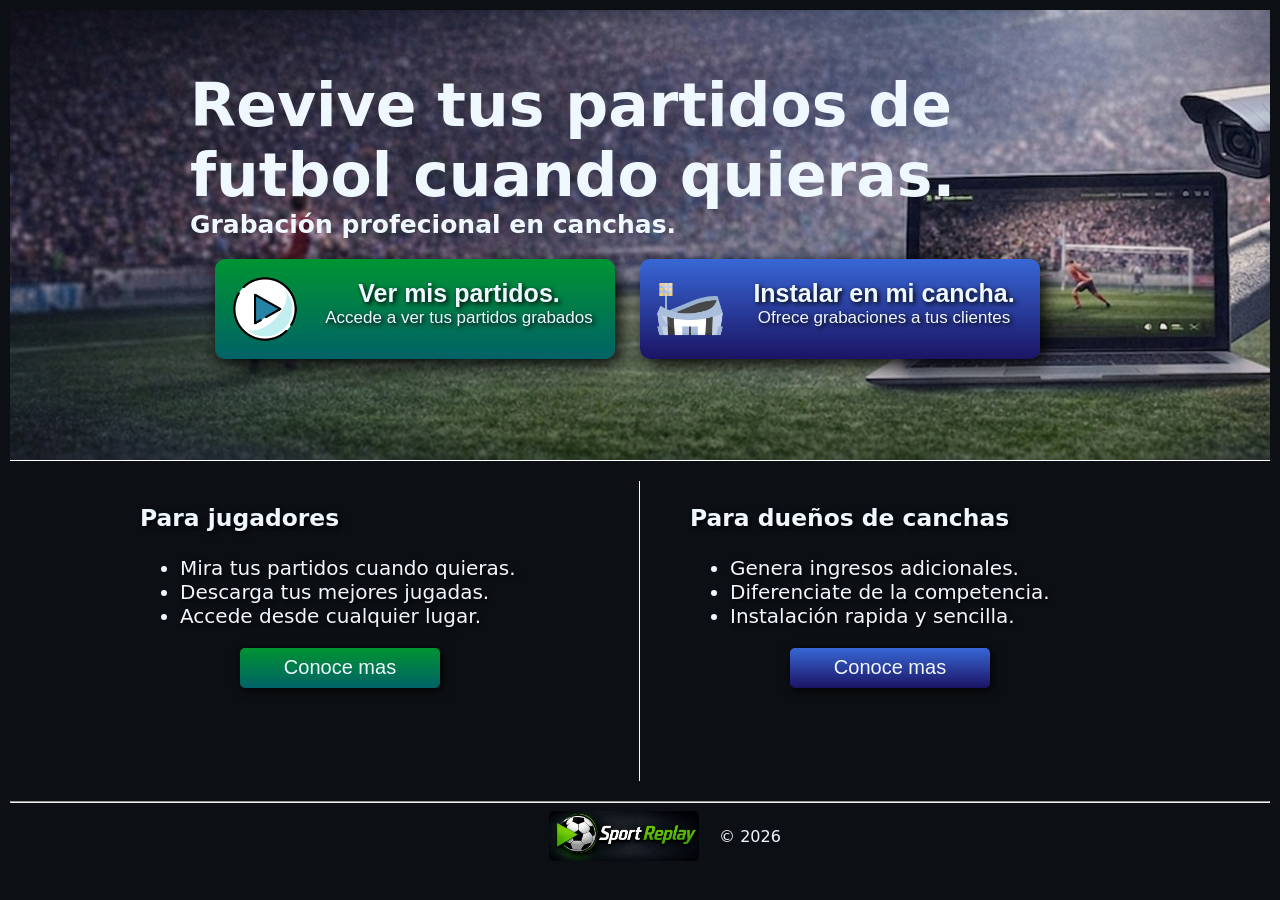
<file: index.html>
<!DOCTYPE html>
<html lang="en">
<head>
    <meta charset="UTF-8">
    <meta name="viewport" content="width=device-width, initial-scale=1.0">
    <title>sport Replay</title>
    <link rel="stylesheet" href="style/style_index.css">
</head>
<body>
    <div class="presentacion">
        <div>
            <h1>Revive tus partidos de futbol cuando quieras.</h1>
            <h3>Grabaci&oacute;n profecional en canchas.</h3>
        </div>
        <div class="botones">
            <button class="boton_1">
                <img src="img/icon/tocar.png" alt="" class="icono_boton">
                <div class="texto">
                    <p class="titulo_boton_1"><strong>Ver mis partidos.</strong></p>
                    <p class="subtitulo_boton_1">Accede a ver tus partidos grabados</p>
                </div>
            </button>
            <button class="boton_2">
                <img src="img/icon/estadio.png" alt="" class="icono_boton">
                <div class="texto">
                    <p class="titulo_boton_2"><strong>Instalar en mi cancha.</strong></p>
                    <p class="subtitulo_boton_2">Ofrece grabaciones a tus clientes</p>
                </div>
            </button>
        </div>
    </div>
    <section class="informacion">
        <section class="jugadores">
            <h1>Para jugadores</h1>
            <ul>
                <li>Mira tus partidos cuando quieras.</li>
                <li>Descarga tus mejores jugadas.</li>
                <li>Accede desde cualquier lugar.</li>
            </ul>
            <a href="pages/info_jugadores.html"><button>Conoce mas</button></a>
        </section>
        <section class="canchas">
            <h1>Para dueños de canchas</h1>
            <ul>
                <li>Genera ingresos adicionales.</li>
                <li>Diferenciate de la competencia.</li>
                <li>Instalaci&oacute;n rapida y sencilla.</li>
            </ul>
            <a href="pages/info_compradores.html"><button>Conoce mas</button></a>
        </section>
    </section>
    <hr>
    <footer>
        <img src="img/Logo.png" alt="" class="logo_pie">
        <p>&copy; 2026</p>
    </footer>
</body>
</html>
</file>
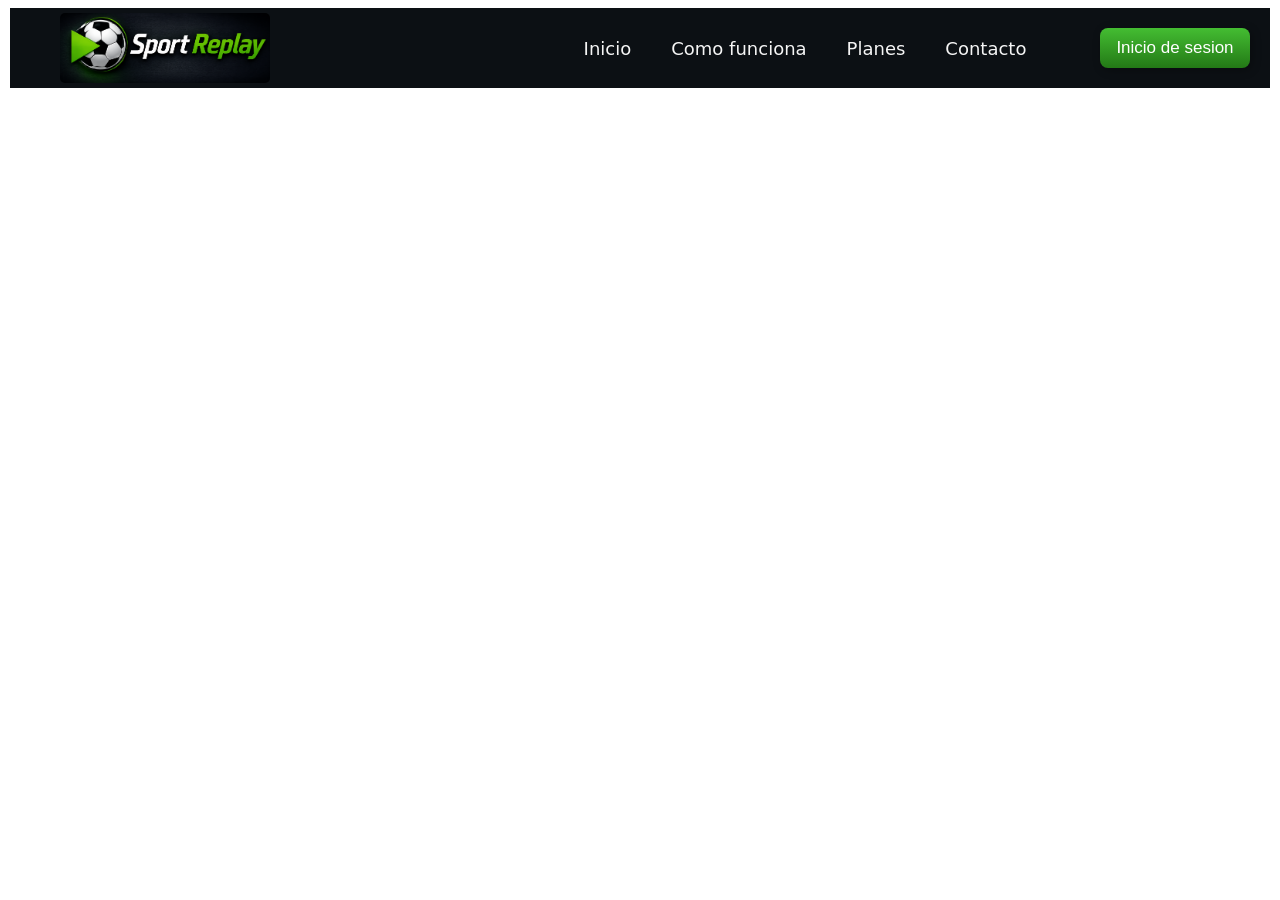
<file: includes/header.html>
<!DOCTYPE html>
<html lang="en">
<head>
    <meta charset="UTF-8">
    <meta name="viewport" content="width=device-width, initial-scale=1.0">
    <title>Futbol Replay</title>
    <link rel="stylesheet" href="../style/estyle_header.css">
</head>
<body>
    <header>
        <nav class="navegacion">
            <img src="../img/Logo.png" alt="" class="logo">
            <ul>
                <li>Inicio</li>
                <li>Como funciona</li>
                <li>Planes</li>
                <li>Contacto</li>
            </ul>
            <button>Inicio de sesion</button>
        </nav>
    </header>
    
</body>
</html>
</file>
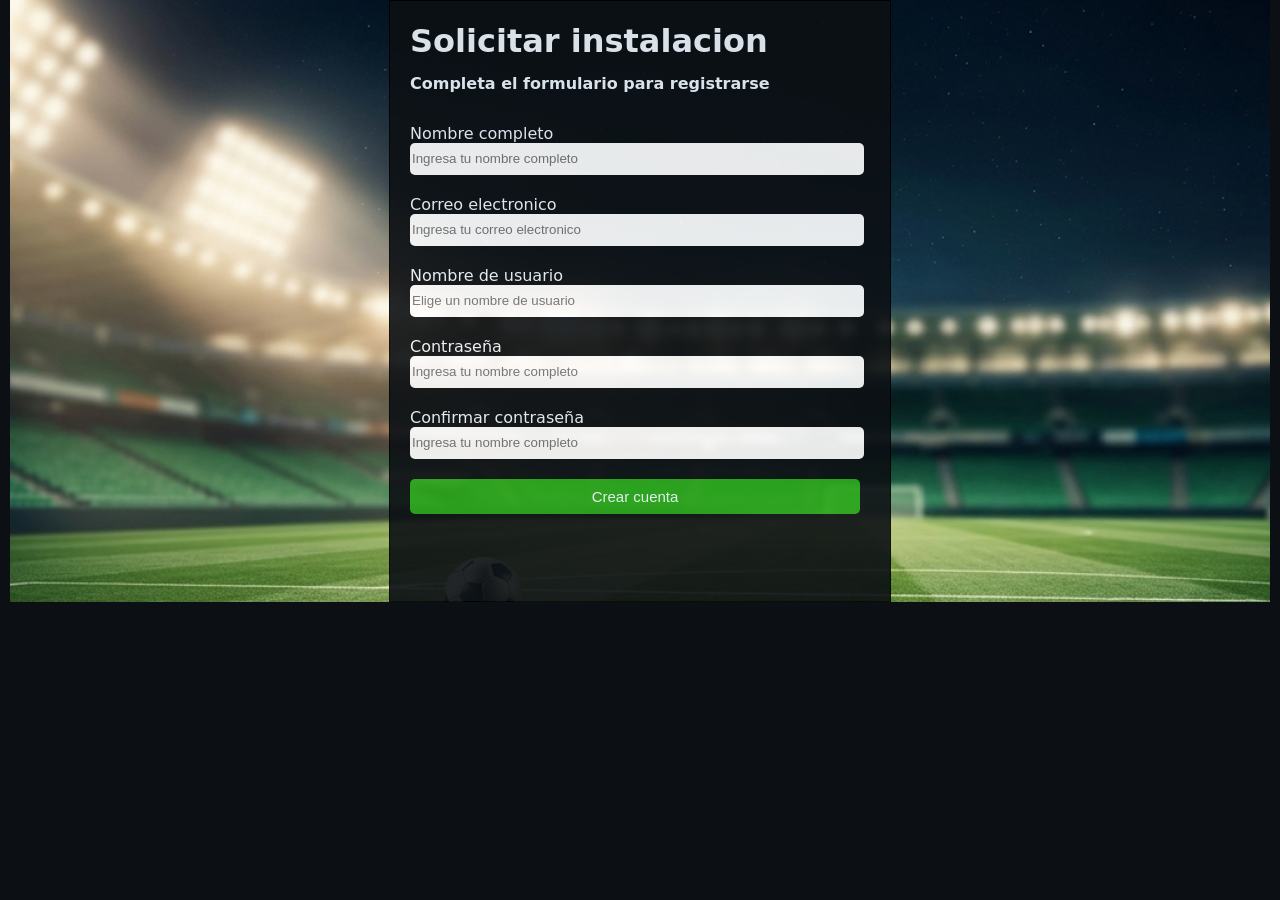
<file: pages/registro.html>
<!DOCTYPE html>
<html lang="en">
<head>
    <meta charset="UTF-8">
    <meta name="viewport" content="width=device-width, initial-scale=1.0">
    <title>Registro sport replay</title>
    <link rel="stylesheet" href="../style/style_registro.css">
</head>
<body>
    <div class="contenido">
        <form action="">
            <h1>Solicitar instalacion</h1>
            <h4>Completa el formulario para registrarse</h4>

            <label for="">Nombre completo</label><br>
            <input type="text" placeholder="Ingresa tu nombre completo"><br>

            <label for="">Correo electronico</label><br>
            <input type="text" placeholder="Ingresa tu correo electronico"><br>

            <label for="">Nombre de usuario</label><br>
            <input type="text" placeholder="Elige un nombre de usuario"><br>

            <label for="">Contraseña</label><br>
            <input type="text" placeholder="Ingresa tu nombre completo"><br>

            <label for="">Confirmar contraseña</label><br>
            <input type="text" placeholder="Ingresa tu nombre completo"><br>

            <button>Crear cuenta</button>
        </form>
    </div>
</body>
</html>
</file>
<file: style/style_index.css>
body{
    width: 1260px;
    margin: auto;
    font-family: system-ui, -apple-system, BlinkMacSystemFont, 'Segoe UI', Roboto, Oxygen, Ubuntu, Cantarell, 'Open Sans', 'Helvetica Neue', sans-serif;
    background-color: #0C1014;
}

.presentacion{
    width: 100%;
    height: 450px;
    background-image: url("../img/imagen_presentacion_1.png");
    background-size: cover;
    background-repeat: no-repeat;
    background-position: center;
    color: aliceblue;
    border-bottom: 1px solid white;
}

.presentacion h1{
    font-size: 60px;
    margin: 10px auto 0%;
    width: 900px;
    height: 200px;
    display: flex;
    flex-direction: column;
    align-items: center;
    justify-content: flex-end;
}

.presentacion h3{
    font-size: 25px;
    margin: 0% auto;
    width: 900px;
}

.presentacion .botones{
    display: grid;
    grid-template-columns: repeat(2, 1fr);
    margin: 20px auto;
    width: 850px;
}

.presentacion .botones .boton_1{
    width: 400px;
    height: 100px;
    background: linear-gradient(to bottom, #009432, #006266);
    color: aliceblue;
    border-radius: 10px;
    border: whitesmoke;
    display: grid;
    grid-template-columns: repeat(2, 1fr);
    box-shadow: 5px 5px 20px black;
}

.presentacion .botones .boton_1:hover{
    cursor: pointer;
    width: 403px;
    height: 103px;
}

.presentacion .botones .boton_2{
    width: 400px;
    height: 100px;
    background: linear-gradient(to bottom, #3867d6, #1B1464);
    color: aliceblue;
    border-radius: 10px;
    border: whitesmoke;
    display: grid;
    grid-template-columns: repeat(2, 1fr);
    box-shadow: 5px 5px 20px black;
}

.presentacion .botones .boton_2:hover{
    cursor: pointer;
    width: 403px;
    height: 103px;
}

.presentacion .botones .boton_1 .texto{
    height: 80px;
    margin: auto auto;
}

.presentacion .botones .boton_2 .texto{
    height: 80px;
    margin: auto auto;
}

.presentacion .botones .boton_1 .titulo_boton_1{
    font-size: 25px;
    margin-top: 10px;
    margin-bottom: 0%;
    grid-column: 2;
    grid-row: 1;
    width: 300px;
    text-shadow: 2px 2px 5px black;
}

.presentacion .botones .boton_1 .subtitulo_boton_1{
    font-size: 17px;
    margin-top: 0%;
    grid-column: 2;
    grid-row: 2;
    text-shadow: 2px 2px 5px black;
}

.presentacion .botones .boton_2 .titulo_boton_2{
    font-size: 25px;
    margin-top: 10px;
    margin-bottom: 0%;
    grid-column: 2;
    grid-row: 1;
    width: 300px;
    text-shadow: 2px 2px 5px black;
}

.presentacion .botones .boton_2 .subtitulo_boton_2{
    font-size: 17px;
    margin-top: 0%;
    grid-column: 2;
    grid-row: 2;
    text-shadow: 2px 2px 5px black;
}

.presentacion .botones .icono_boton{
    height: 70px;
    grid-column: 1;
    grid-row: 1/2;
    margin: auto;
}

.informacion{
    display: grid;
    grid-template-columns: 1fr 1fr;
    width: 1000px;
    height: 300px;
    margin: auto;
    color: aliceblue;
    font-size: 20px;
    text-shadow: 2px 2px 5px black;
    margin-top: 20px;
    margin-bottom: 20px;
}

.informacion .jugadores{
    border-right: 1px solid whitesmoke;
}

.informacion .canchas{
    margin-left: 50px;
}

.informacion .jugadores button{
    background: linear-gradient(to bottom, #009432, #006266);
    color: aliceblue;
    width: 200px;
    height: 40px;
    font-size: 20px;
    border-radius: 5px;
    border: none;
    margin-left: 100px;
    box-shadow: 2px 2px 10px black;
}

.informacion .jugadores button:hover{
    cursor: pointer;
    width: 205px;
    height: 42px;
}

.informacion .canchas button{
    background: linear-gradient(to bottom, #3867d6, #1B1464);
    color: aliceblue;
    width: 200px;
    height: 40px;
    font-size: 20px;
    border-radius: 5px;
    border: none;
    margin-left: 100px;
    box-shadow: 2px 2px 10px black;
}

.informacion .canchas button:hover{
    cursor: pointer;
    width: 205px;
    height: 42px;
}

footer{
    color: aliceblue;
    display: flex;
    justify-content: center;
}

footer .logo_pie{
    height: 50px;
    margin-left: 50px;
    border-radius: 5px;
    margin-right: 20px;
}
</file>
<file: style/estyle_header.css>
.navegacion{
    height: 80px;
    width: 1260px;
    background-color: #0C1014;
    margin: auto;
    font-family: system-ui, -apple-system, BlinkMacSystemFont, 'Segoe UI', Roboto, Oxygen, Ubuntu, Cantarell, 'Open Sans', 'Helvetica Neue', sans-serif;
}

.navegacion .logo{
    height: 70px;
    margin-left: 50px;
    border-radius: 5px;
}

.navegacion{
    display: flex;
    justify-content: space-between;
    font-size: 18px;
    align-items: center;
}

.navegacion ul{
    display: flex;
    margin-left: 200px;
}

.navegacion ul li{
    list-style: none;
    margin: 20px;
    color: whitesmoke;
}

.navegacion ul li:hover{
    cursor: pointer;
    text-decoration: underline;
    font-size: 18px;
}

.navegacion button{
    height: 40px;
    width: 150px;
    margin-right: 20px;
    background: linear-gradient(to bottom, #44bd32, #237916);
    border: none;
    border-radius: 8px;
    color: white;
    font-size: 17px;
    box-shadow: 2px 2px 10px rgba(0, 0, 0, 0.3);
}

.navegacion button:hover{
    cursor: pointer;
    box-shadow: 5px 5px 10px rgba(0, 0, 0, 0.3);
    font-size: 18px;
    height: 42px;
    width: 155px;
}
</file>
<file: style/style_registro.css>
body{
    width: 1260px;
    margin: auto;
    font-family: system-ui, -apple-system, BlinkMacSystemFont, 'Segoe UI', Roboto, Oxygen, Ubuntu, Cantarell, 'Open Sans', 'Helvetica Neue', sans-serif;
    background-color: #0C1014;
}

.contenido{
    background-image: url('../img/fondo_registro.png');
    background-size: cover;      /* Ajusta la imagen */
    background-position: center; /* Centra la imagen */
    background-repeat: no-repeat;
    background-attachment: fixed; /* Opcional */
}

.contenido form{
    border: 1px solid black;
    width: 500px;
    height: 600px;
    margin: auto;
    background: #0C1014;
    color: aliceblue;
    opacity: .9;
}

.contenido form input, label, h1,h4{
    margin-left: 20px;
    margin-bottom: 20px;
    width: 450px;
    height: 30px;
    border-radius: 5px;
    border: none;
}

.contenido form button{
    margin-left: 20px;
    margin-bottom: 20px;
    width: 450px;
    height: 35px;
    border-radius: 5px;
    border: none;
    color:aliceblue;
    font-size: 15px;
    background: #29A71A;
}

.contenido form button:hover{
    width: 401px;
    height: 36px;
    font-size: 16px;
    cursor: pointer;
    box-shadow: 5px 5px 20px black;
}
</file>
